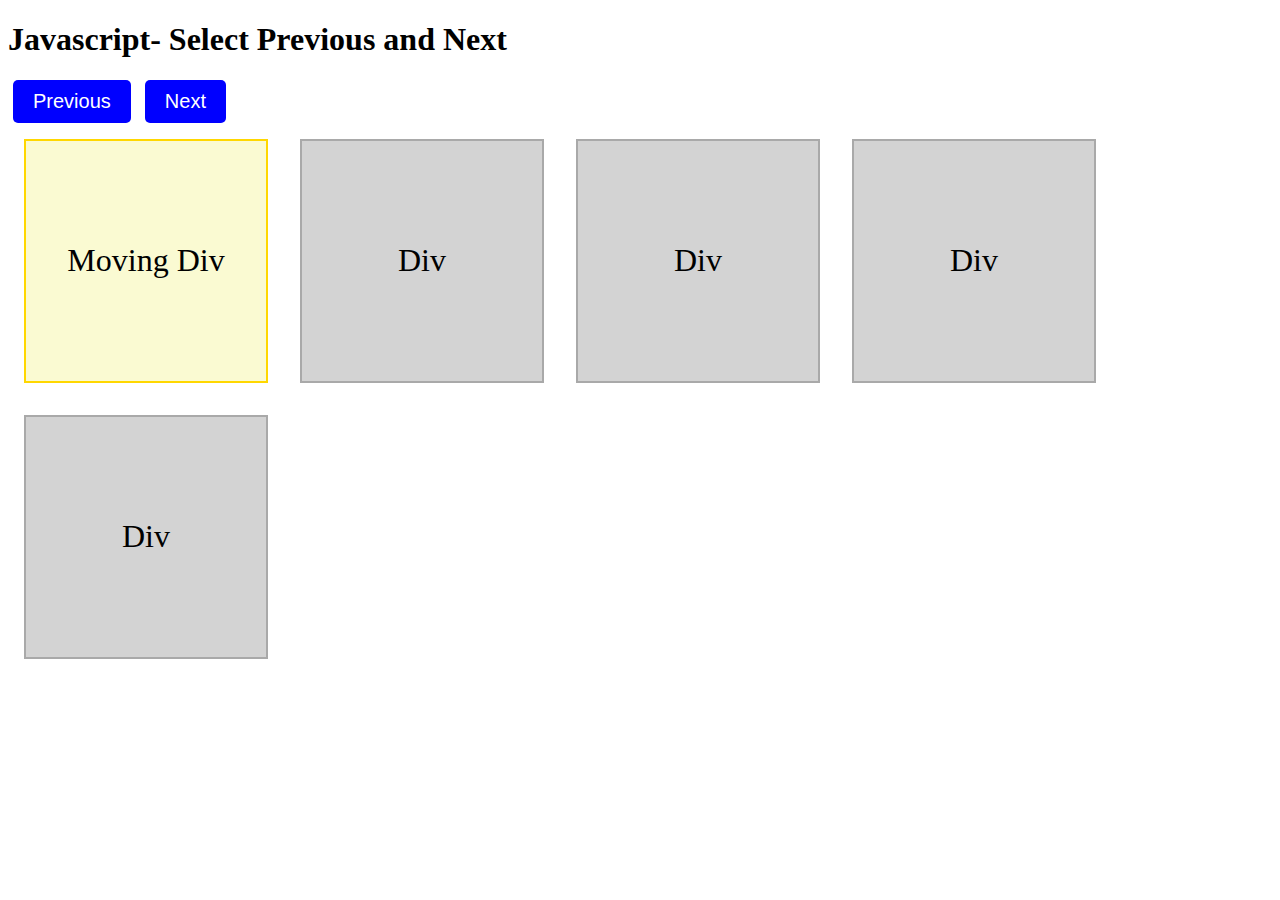
<file: js-move-before-after/index.html>
<!DOCTYPE html>
<html lang="en">
<head>
  <meta charset="UTF-8">
  <meta name="viewport" content="width=device-width, initial-scale=1.0">
  <meta http-equiv="X-UA-Compatible" content="ie=edge">
  <title>Javascript- Select Previous and Next</title>
  <link rel="stylesheet" href="style.css">
</head>
<body>
  <h1>Javascript- Select Previous and Next</h1>
  <div class="controls">
    <button class="btn prev-btn">Previous</button>
    <button class="btn next-btn">Next</button>
  </div>
  <div class="container">
    <div class="box is-selected">Moving Div</div>
    <div class="box">Div</div>
    <div class="box">Div</div>
    <div class="box">Div</div>
    <div class="box">Div</div>
  </div>
  <script src="main.js"></script>
</body>
</html>
</file>
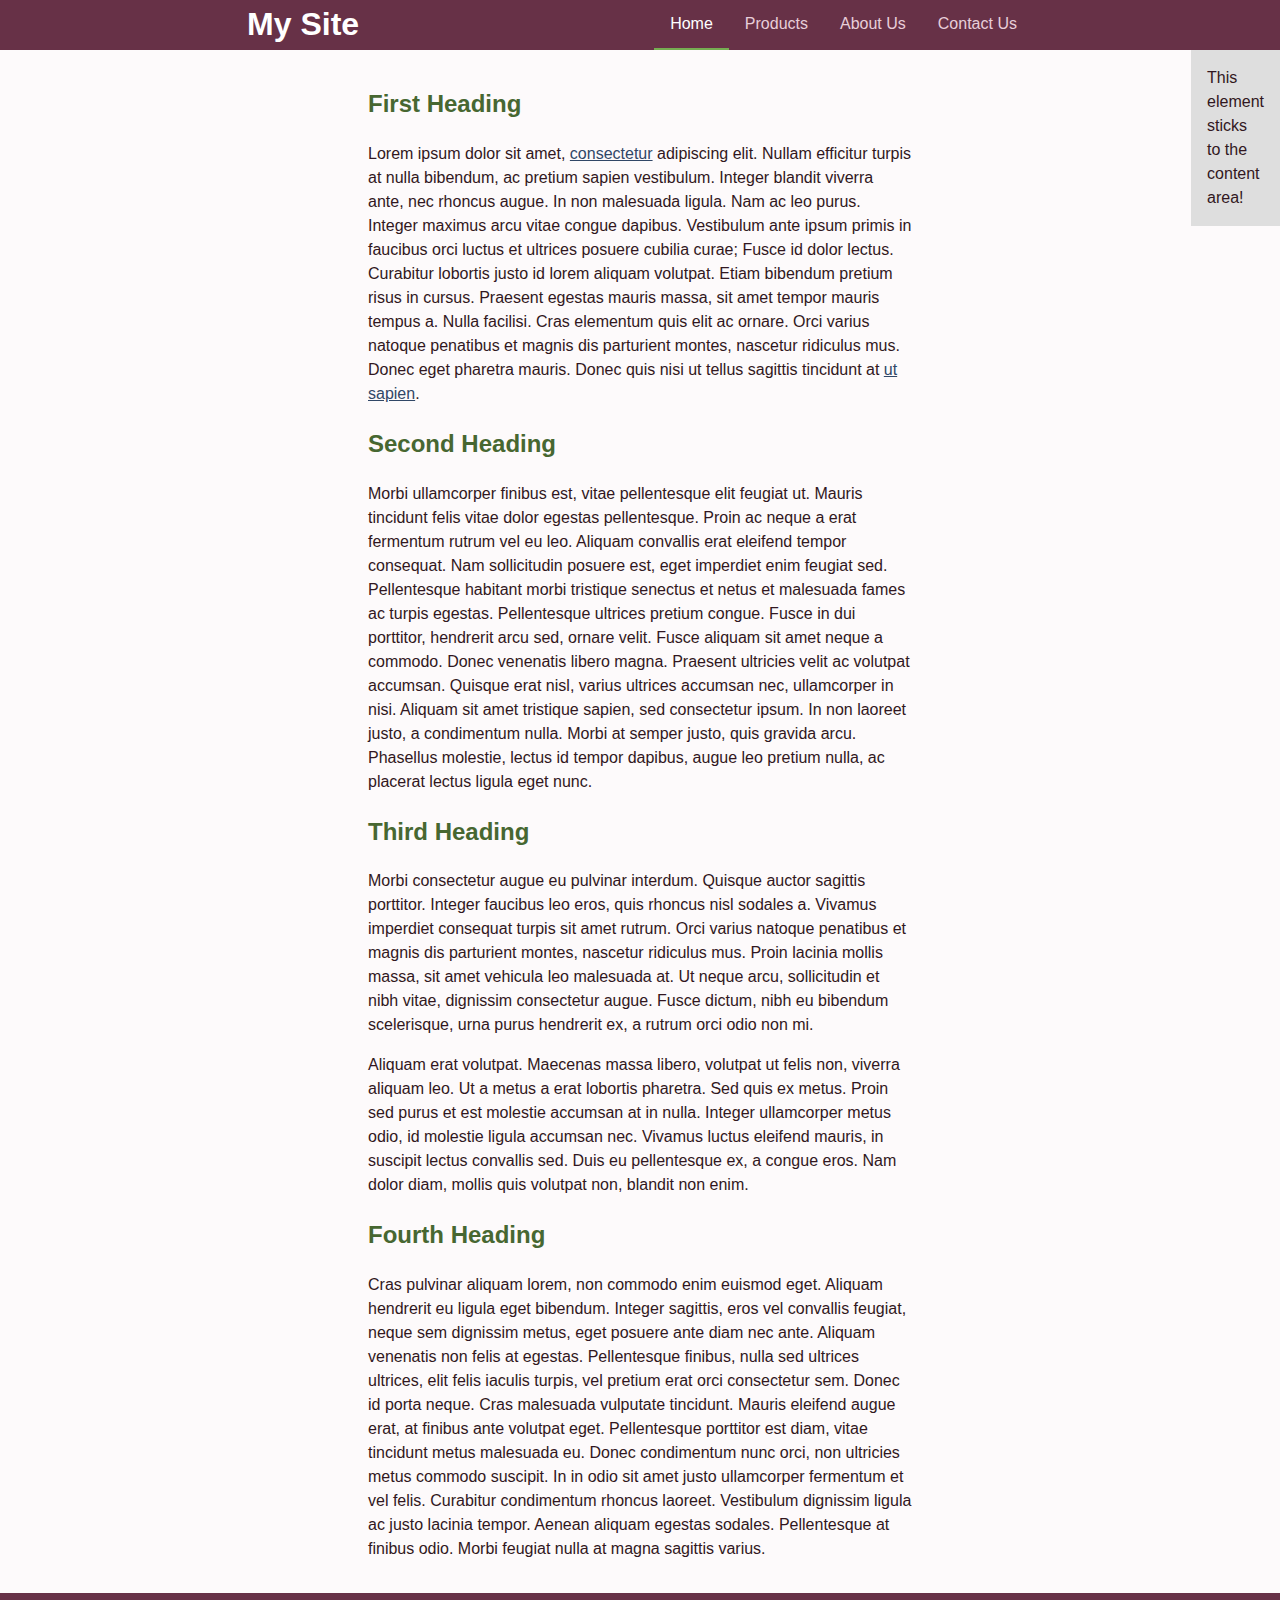
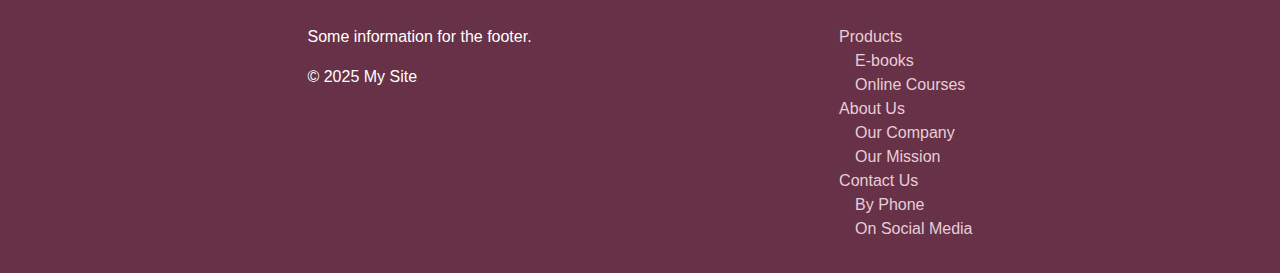
<file: slide-in-nav/slide-in-nav.html>
<!DOCTYPE html>
<html lang="en">
  <head>
    <meta charset="UTF-8" />
    <meta name="viewport" content="width=device-width, initial-scale=1.0" />
    <title>Creating a Slide-In Header/Footer Navigation Widget</title>
    <style>
      * {
        box-sizing: border-box;
      }
      
      html,
      body {
        margin: 0;
        padding: 0;
        color: #311721;
        font-family: sans-serif;
        line-height: 1.5;
      }

      a {
        color: #314767;
      }

      :is(h2, h3, h4, h5, h6) {
        color: #476731;
      }

      .container {
        display: grid;
        grid-template-columns: 1fr;
      }

      .header,
      .footer {
        background-color: #673147;
        color: #ffffff;
      }

      .header a,
      .footer a {
        color: #e8ced9;
      }

      .footer,
      .content {
        padding: 1rem 1.5rem;
      }

      .header {
        display: flex;
        flex-direction: column;
      }

      .header h1,
      .main-navigation {
        padding-inline: 1.5rem;
      }

      .header h1 {
        margin: 0;
      }

      .main-navigation {
        align-self: center;
      }

      .main-navigation__list {
        display: flex;
        flex-direction: row;
        flex-wrap: wrap;
        justify-content: center;
        list-style: none;
        margin: 0;
        padding: 0;
      }

      .main-navigation__list li {
        font-weight: 500;
      }

      .current-page {
        border-bottom: 2px solid #76ad52;
      }

      .current-page,
      .main-navigation__link {
        display: block;
        padding: 0.75rem 1rem;
      }

      .main-navigation__list li,
      .main-navigation__link {
        box-sizing: border-box;
      }

      .main-navigation__link {
        text-decoration: none;
      }

      .main-navigation__link:hover,
      .main-navigation__link:focus {
        background-color: #502636;
      }

      .header,
      .main-navigation,
      .current-page,
      .main-navigation__link {
        min-height: 3rem;
      }

      .slide-nav-container,
      .main {
        grid-column: 1 / 2;
        grid-row: 2 / 3;
      }

      .slide-nav-container {
        align-self: start;
        background-color: #dedede;
        justify-self: end;
        padding: 1rem;
        position: sticky;
        top: 0;
        width: min-content;
        z-index: 1;
      }

      .main {
        background-color: #fdfafb;
      }

      .content {
        width: calc(100vw - 3rem);
        margin: 0 auto;
      }

      .footer {
        display: flex;
        flex-direction: column;
      }

      .footer ul {
        list-style: none;
        padding-left: 0;
      }

      .footer ul ul {
        padding-left: 1rem;
      }

      .footer a {
        text-decoration: none;
      }

      .footer a:hover,
      .footer a:focus {
        text-decoration: underline;
      }

      @media (min-width: 600px) {
        .header,
        .footer {
          flex-direction: row;
          column-gap: 1.5rem;
        }

        .header {
          justify-content: space-between;
        }

        .footer {
          justify-content: space-evenly;
        }
      }

      @media (min-width: 800px) {
        .header {
          justify-content: space-evenly;
        }

        .content {
          width: calc(75vw - 3rem);
        }
      }

      @media (min-width: 1200px) {
        .content {
          width: calc(50vw - 3rem);
        }
      }
    </style>
  </head>
  <body>
    <div class="container">
      <header class="header">
        <h1>My Site</h1>
        <nav class="main-navigation">
          <ul class="main-navigation__list">
            <li class="current-page">Home</li>
            <li><a href="#" class="main-navigation__link">Products</a></li>
            <li><a href="#" class="main-navigation__link">About Us</a></li>
            <li><a href="#" class="main-navigation__link">Contact Us</a></li>
          </ul>
        </nav>
      </header>
      <div class="slide-nav-container">
        This element sticks to the content area!
      </div>
      <main id="main" class="main">
        <div class="content">
          <h2>First Heading</h2>
          <p>
            Lorem ipsum dolor sit amet, <a href="#">consectetur</a> adipiscing
            elit. Nullam efficitur turpis at nulla bibendum, ac pretium sapien
            vestibulum. Integer blandit viverra ante, nec rhoncus augue. In non
            malesuada ligula. Nam ac leo purus. Integer maximus arcu vitae
            congue dapibus. Vestibulum ante ipsum primis in faucibus orci luctus
            et ultrices posuere cubilia curae; Fusce id dolor lectus. Curabitur
            lobortis justo id lorem aliquam volutpat. Etiam bibendum pretium
            risus in cursus. Praesent egestas mauris massa, sit amet tempor
            mauris tempus a. Nulla facilisi. Cras elementum quis elit ac ornare.
            Orci varius natoque penatibus et magnis dis parturient montes,
            nascetur ridiculus mus. Donec eget pharetra mauris. Donec quis nisi
            ut tellus sagittis tincidunt at <a href="#">ut sapien</a>.
          </p>
          <h2>Second Heading</h2>
          <p>
            Morbi ullamcorper finibus est, vitae pellentesque elit feugiat ut.
            Mauris tincidunt felis vitae dolor egestas pellentesque. Proin ac
            neque a erat fermentum rutrum vel eu leo. Aliquam convallis erat
            eleifend tempor consequat. Nam sollicitudin posuere est, eget
            imperdiet enim feugiat sed. Pellentesque habitant morbi tristique
            senectus et netus et malesuada fames ac turpis egestas. Pellentesque
            ultrices pretium congue. Fusce in dui porttitor, hendrerit arcu sed,
            ornare velit. Fusce aliquam sit amet neque a commodo. Donec
            venenatis libero magna. Praesent ultricies velit ac volutpat
            accumsan. Quisque erat nisl, varius ultrices accumsan nec,
            ullamcorper in nisi. Aliquam sit amet tristique sapien, sed
            consectetur ipsum. In non laoreet justo, a condimentum nulla. Morbi
            at semper justo, quis gravida arcu. Phasellus molestie, lectus id
            tempor dapibus, augue leo pretium nulla, ac placerat lectus ligula
            eget nunc.
          </p>
          <h2>Third Heading</h2>
          <p>
            Morbi consectetur augue eu pulvinar interdum. Quisque auctor
            sagittis porttitor. Integer faucibus leo eros, quis rhoncus nisl
            sodales a. Vivamus imperdiet consequat turpis sit amet rutrum. Orci
            varius natoque penatibus et magnis dis parturient montes, nascetur
            ridiculus mus. Proin lacinia mollis massa, sit amet vehicula leo
            malesuada at. Ut neque arcu, sollicitudin et nibh vitae, dignissim
            consectetur augue. Fusce dictum, nibh eu bibendum scelerisque, urna
            purus hendrerit ex, a rutrum orci odio non mi.
          </p>

          <p>
            Aliquam erat volutpat. Maecenas massa libero, volutpat ut felis non,
            viverra aliquam leo. Ut a metus a erat lobortis pharetra. Sed quis
            ex metus. Proin sed purus et est molestie accumsan at in nulla.
            Integer ullamcorper metus odio, id molestie ligula accumsan nec.
            Vivamus luctus eleifend mauris, in suscipit lectus convallis sed.
            Duis eu pellentesque ex, a congue eros. Nam dolor diam, mollis quis
            volutpat non, blandit non enim.
          </p>
          <h2>Fourth Heading</h2>
          <p>
            Cras pulvinar aliquam lorem, non commodo enim euismod eget. Aliquam
            hendrerit eu ligula eget bibendum. Integer sagittis, eros vel
            convallis feugiat, neque sem dignissim metus, eget posuere ante diam
            nec ante. Aliquam venenatis non felis at egestas. Pellentesque
            finibus, nulla sed ultrices ultrices, elit felis iaculis turpis, vel
            pretium erat orci consectetur sem. Donec id porta neque. Cras
            malesuada vulputate tincidunt. Mauris eleifend augue erat, at
            finibus ante volutpat eget. Pellentesque porttitor est diam, vitae
            tincidunt metus malesuada eu. Donec condimentum nunc orci, non
            ultricies metus commodo suscipit. In in odio sit amet justo
            ullamcorper fermentum et vel felis. Curabitur condimentum rhoncus
            laoreet. Vestibulum dignissim ligula ac justo lacinia tempor. Aenean
            aliquam egestas sodales. Pellentesque at finibus odio. Morbi feugiat
            nulla at magna sagittis varius.
          </p>
        </div>
      </main>
      <footer class="footer">
        <div class="footer__copy">
          <p>Some information for the footer.</p>
          <p>&copy; 2025 My Site</p>
        </div>
        <nav class="footer__nav">
          <ul>
            <li>
              <a href="#">Products</a>
              <ul>
                <li><a href="#">E-books</a></li>
                <li><a href="#">Online Courses</a></li>
              </ul>
            </li>
            <li>
              <a href="#">About Us</a>
              <ul>
                <li><a href="#">Our Company</a></li>
                <li><a href="#">Our Mission</a></li>
              </ul>
            </li>
            <li>
              <a href="#">Contact Us</a>
              <ul>
                <li><a href="#">By Phone</a></li>
                <li><a href="#">On Social Media</a></li>
              </ul>
            </li>
          </ul>
        </nav>
      </footer>
    </div>
  </body>
</html>
</file>
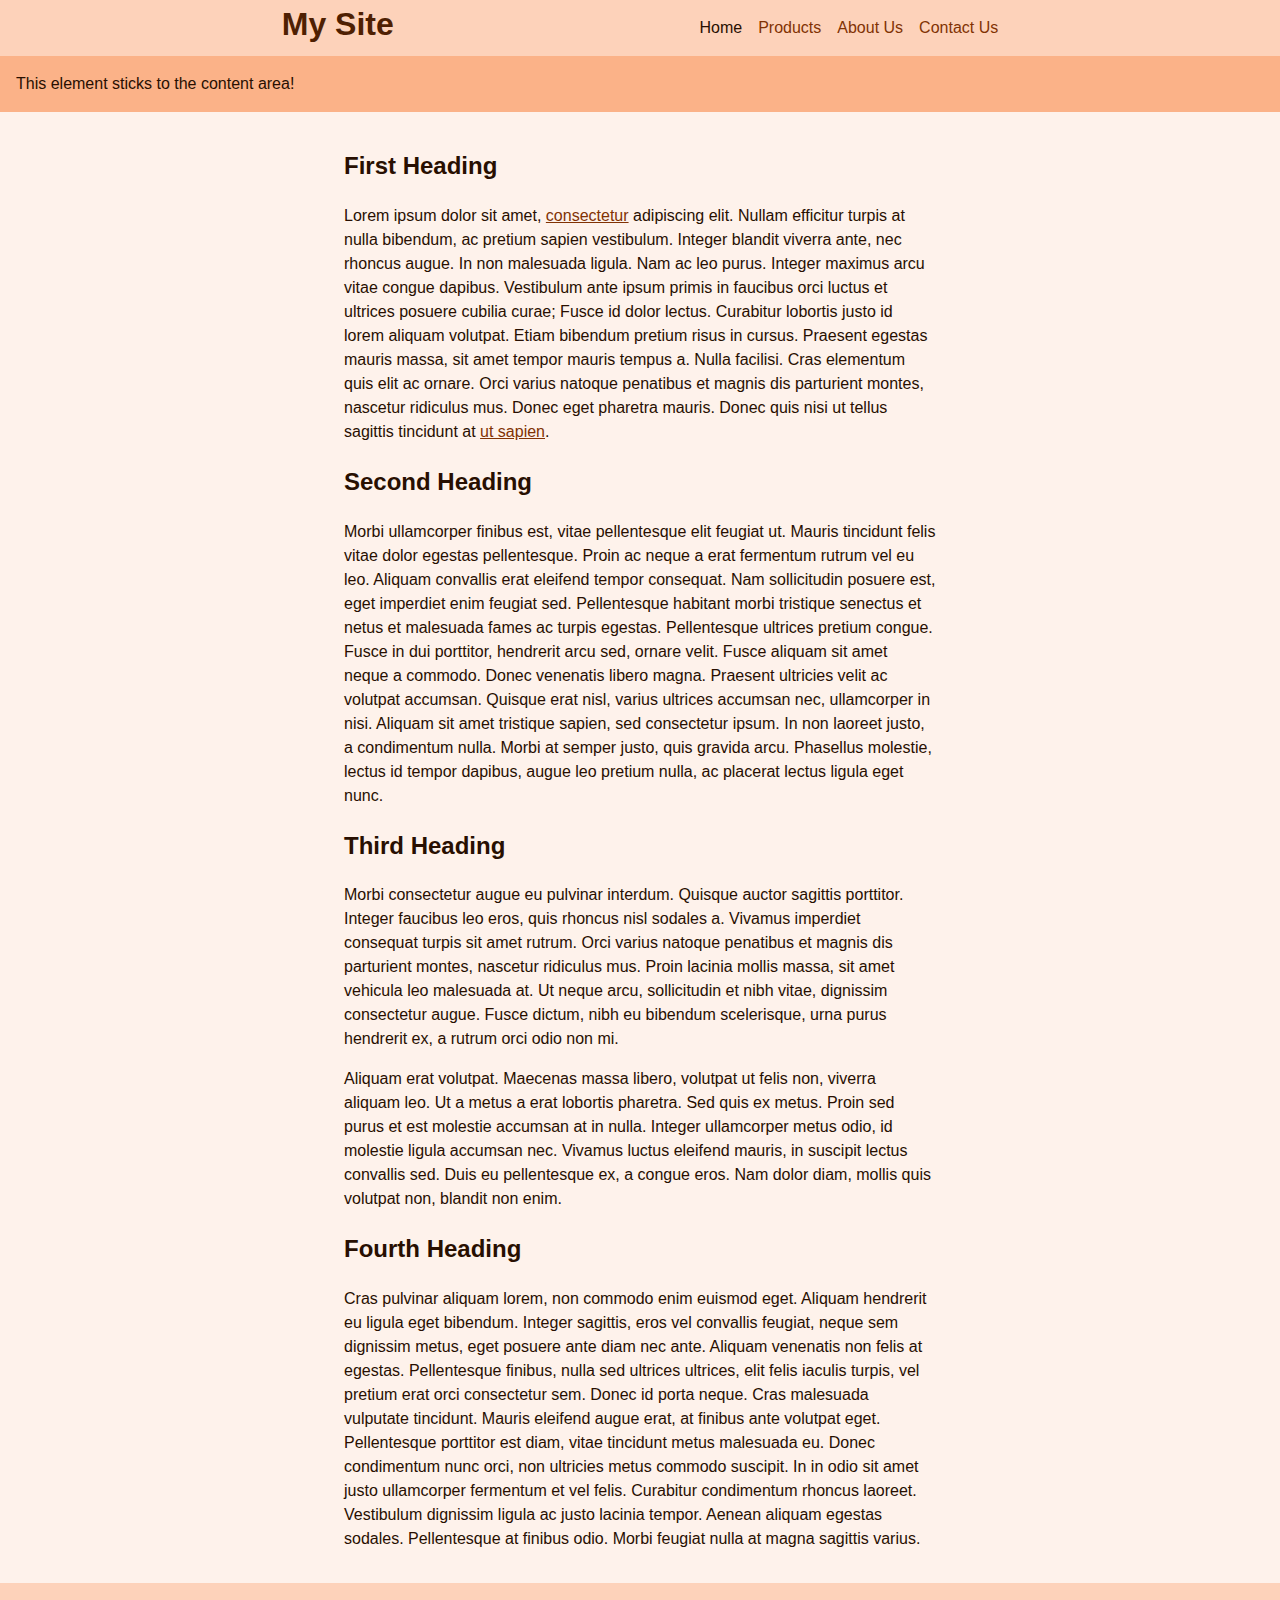
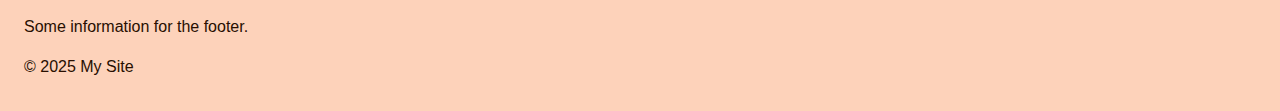
<file: sticky-element-in-grid/sticky-in-grid-example.html>
<!DOCTYPE html>
<html lang="en">
  <head>
    <meta charset="UTF-8" />
    <meta name="viewport" content="width=device-width, initial-scale=1.0" />
    <title>Using a Sticky Element Within a CSS Grid</title>
    <style>
      html,
      body {
        margin: 0;
        padding: 0;
        box-sizing: border-box;
        color: hsl(22, 94%, 8%);
        font-family: sans-serif;
        line-height: 1.5;
      }

      a {
        color: hsl(22, 94%, 26%);
      }

      .container {
        display: grid;
        grid-template-columns: 1fr;
      }

      .header,
      .footer {
        background-color: hsl(22, 94%, 86%);
      }

      .footer,
      .content {
        padding: 1rem 1.5rem;
      }

      .header {
        display: flex;
        flex-direction: column;
      }

      .header h1,
      .main-navigation {
        padding-inline: 1.5rem;
      }

      .header h1 {
        color: hsl(22, 94%, 16%);
        margin: 0;
      }

      .main-navigation {
        align-self: center;
      }

      .main-navigation__list {
        column-gap: 1rem;
        display: flex;
        flex-direction: row;
        flex-wrap: wrap;
        justify-content: center;
        list-style: none;
        padding: 0;
      }

      .main-navigation__list li {
        font-weight: 500;
      }

      .main-navigation__list a {
        text-decoration: none;
      }

      .sticky-element {
        background-color: hsl(22, 94%, 76%);
        padding: 1rem;
      }

      .main {
        background-color: hsl(22, 94%, 96%);
      }

      .content {
        width: calc(100vw - 3rem);
        margin: 0 auto;
      }

      @media (min-width: 600px) {
        .header {
          flex-direction: row;
          justify-content: space-between;
        }
      }

      @media (min-width: 800px) {
        .header {
          justify-content: space-evenly;
        }

        .content {
          width: calc(75vw - 3rem);
        }
      }

      @media (min-width: 1200px) {
        .content {
          width: calc(50vw - 3rem);
        }
      }
    </style>
  </head>
  <body>
    <div class="container">
      <header class="header">
        <h1>My Site</h1>
        <nav class="main-navigation">
          <ul class="main-navigation__list">
            <li>Home</li>
            <li><a href="#">Products</a></li>
            <li><a href="#">About Us</a></li>
            <li><a href="#">Contact Us</a></li>
          </ul>
        </nav>
      </header>
      <div class="sticky-element">This element sticks to the content area!</div>
      <main id="main" class="main">
        <div class="content">
          <h2>First Heading</h2>
          <p>
            Lorem ipsum dolor sit amet, <a href="#">consectetur</a> adipiscing
            elit. Nullam efficitur turpis at nulla bibendum, ac pretium sapien
            vestibulum. Integer blandit viverra ante, nec rhoncus augue. In non
            malesuada ligula. Nam ac leo purus. Integer maximus arcu vitae
            congue dapibus. Vestibulum ante ipsum primis in faucibus orci luctus
            et ultrices posuere cubilia curae; Fusce id dolor lectus. Curabitur
            lobortis justo id lorem aliquam volutpat. Etiam bibendum pretium
            risus in cursus. Praesent egestas mauris massa, sit amet tempor
            mauris tempus a. Nulla facilisi. Cras elementum quis elit ac ornare.
            Orci varius natoque penatibus et magnis dis parturient montes,
            nascetur ridiculus mus. Donec eget pharetra mauris. Donec quis nisi
            ut tellus sagittis tincidunt at <a href="#">ut sapien</a>.
          </p>
          <h2>Second Heading</h2>
          <p>
            Morbi ullamcorper finibus est, vitae pellentesque elit feugiat ut.
            Mauris tincidunt felis vitae dolor egestas pellentesque. Proin ac
            neque a erat fermentum rutrum vel eu leo. Aliquam convallis erat
            eleifend tempor consequat. Nam sollicitudin posuere est, eget
            imperdiet enim feugiat sed. Pellentesque habitant morbi tristique
            senectus et netus et malesuada fames ac turpis egestas. Pellentesque
            ultrices pretium congue. Fusce in dui porttitor, hendrerit arcu sed,
            ornare velit. Fusce aliquam sit amet neque a commodo. Donec
            venenatis libero magna. Praesent ultricies velit ac volutpat
            accumsan. Quisque erat nisl, varius ultrices accumsan nec,
            ullamcorper in nisi. Aliquam sit amet tristique sapien, sed
            consectetur ipsum. In non laoreet justo, a condimentum nulla. Morbi
            at semper justo, quis gravida arcu. Phasellus molestie, lectus id
            tempor dapibus, augue leo pretium nulla, ac placerat lectus ligula
            eget nunc.
          </p>
          <h2>Third Heading</h2>
          <p>
            Morbi consectetur augue eu pulvinar interdum. Quisque auctor
            sagittis porttitor. Integer faucibus leo eros, quis rhoncus nisl
            sodales a. Vivamus imperdiet consequat turpis sit amet rutrum. Orci
            varius natoque penatibus et magnis dis parturient montes, nascetur
            ridiculus mus. Proin lacinia mollis massa, sit amet vehicula leo
            malesuada at. Ut neque arcu, sollicitudin et nibh vitae, dignissim
            consectetur augue. Fusce dictum, nibh eu bibendum scelerisque, urna
            purus hendrerit ex, a rutrum orci odio non mi.
          </p>

          <p>
            Aliquam erat volutpat. Maecenas massa libero, volutpat ut felis non,
            viverra aliquam leo. Ut a metus a erat lobortis pharetra. Sed quis
            ex metus. Proin sed purus et est molestie accumsan at in nulla.
            Integer ullamcorper metus odio, id molestie ligula accumsan nec.
            Vivamus luctus eleifend mauris, in suscipit lectus convallis sed.
            Duis eu pellentesque ex, a congue eros. Nam dolor diam, mollis quis
            volutpat non, blandit non enim.
          </p>
          <h2>Fourth Heading</h2>
          <p>
            Cras pulvinar aliquam lorem, non commodo enim euismod eget. Aliquam
            hendrerit eu ligula eget bibendum. Integer sagittis, eros vel
            convallis feugiat, neque sem dignissim metus, eget posuere ante diam
            nec ante. Aliquam venenatis non felis at egestas. Pellentesque
            finibus, nulla sed ultrices ultrices, elit felis iaculis turpis, vel
            pretium erat orci consectetur sem. Donec id porta neque. Cras
            malesuada vulputate tincidunt. Mauris eleifend augue erat, at
            finibus ante volutpat eget. Pellentesque porttitor est diam, vitae
            tincidunt metus malesuada eu. Donec condimentum nunc orci, non
            ultricies metus commodo suscipit. In in odio sit amet justo
            ullamcorper fermentum et vel felis. Curabitur condimentum rhoncus
            laoreet. Vestibulum dignissim ligula ac justo lacinia tempor. Aenean
            aliquam egestas sodales. Pellentesque at finibus odio. Morbi feugiat
            nulla at magna sagittis varius.
          </p>
        </div>
      </main>
      <div class="footer">
        <p>Some information for the footer.</p>
        <p>&copy; 2025 My Site</p>
      </div>
    </div>
  </body>
</html>
</file>
<file: js-move-before-after/style.css>
.container {
  display: flex;
  flex-wrap: wrap;
}

.box {
  align-items: center;
  background-color: LightGray;
  border: 2px solid DarkGray;
  display: flex;
  font-size: 2em;
  height: 240px;
  justify-content: center;
  margin: 0.5em;
  text-align: center;
  width: 240px;
}

.btn {
  background-color: blue;
  border: transparent;
  border-radius: 0.25em;
  color: white;
  font-size: 1.25em;
  margin: 0 0.25em;
  padding: 0.5em 1em;
}

.is-selected {
  background-color: lightgoldenrodyellow;
  border-color: gold;
}

.btn:disabled {
  opacity: 0.5;
}
</file>
